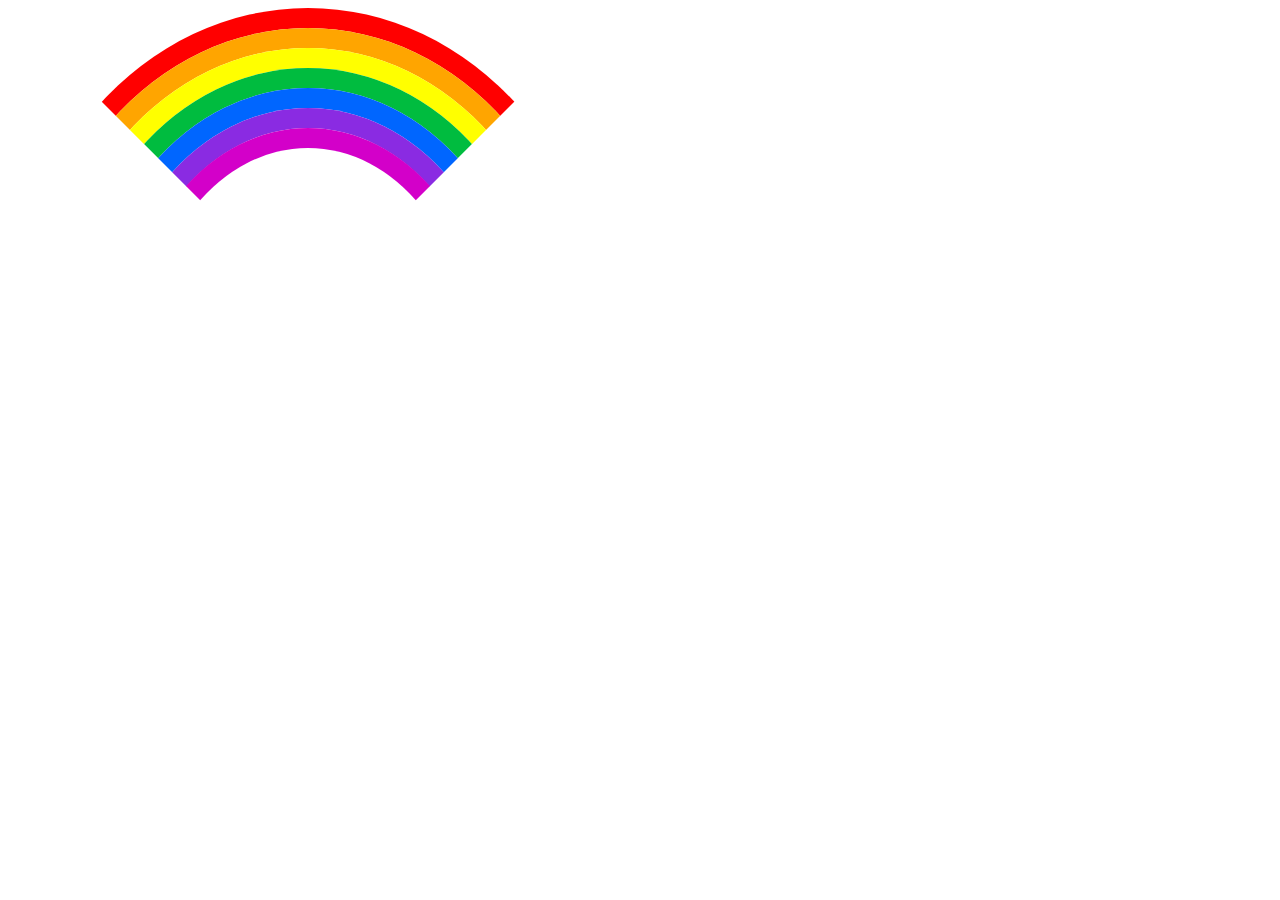
<file: css-rainbow/index.html>
<!DOCTYPE html>
<html>
  <head>
    <link rel="stylesheet" href="main.css" />
    <meta charset="utf-8" />
    <!-- where all the meta data will go, like and files we need to include -->
    <title>My Little Rainbow</title>
    <!-- the title is what appears on your tab -->
  </head>

  <body>
    <!-- the body element is where everything we will see on the page will go -->

    <!-- our soon to be beautiful rainbow! -->
    <div id="red">
      <!-- the grandest grandparent div -->
      <div id="orange">
        <div id="yellow">
          <div id="green">
            <div id="blue">
              <div id="indigo">
                <div id="violet"></div>
                <!-- the grandest child div -->
              </div>
            </div>
          </div>
        </div>
      </div>
    </div>
  </body>
</html>
</file>
<file: css-rainbow/main.css>
div {
  border: 20px solid #000; /* this is short hand for setting
                            the border's width, its type, and color */
  display: inline-block; /* a way of positioning elements */
  min-width: 20em; /* the two min styles make the shape */
  min-height: 25em; /* of the divs oblong*/
  border-radius: 50%; /* this makes the normally square div round */
  border-left-color: transparent; /* these remove the color from the left side */
  border-right-color: transparent; /* the right side */
  border-bottom-color: transparent; /* and the bottom of the circle */
}

#red {
  color: #f00;
  border-top-color: #f00;
}
#orange {
  color: #ffa500;
  border-top-color: #ffa500;
}

#yellow {
  color: #ff0;
  border-top-color: #ff0;
}

#green {
  color: #00bc3f;
  border-top-color: #00bc3f;
}

#blue {
  color: #06f;
  border-top-color: #06f;
}

#indigo {
  color: #8a2be2;
  border-top-color: #8a2be2;
}

#violet {
  color: #d300c9;
  border-top-color: #d300c9;
}
</file>
